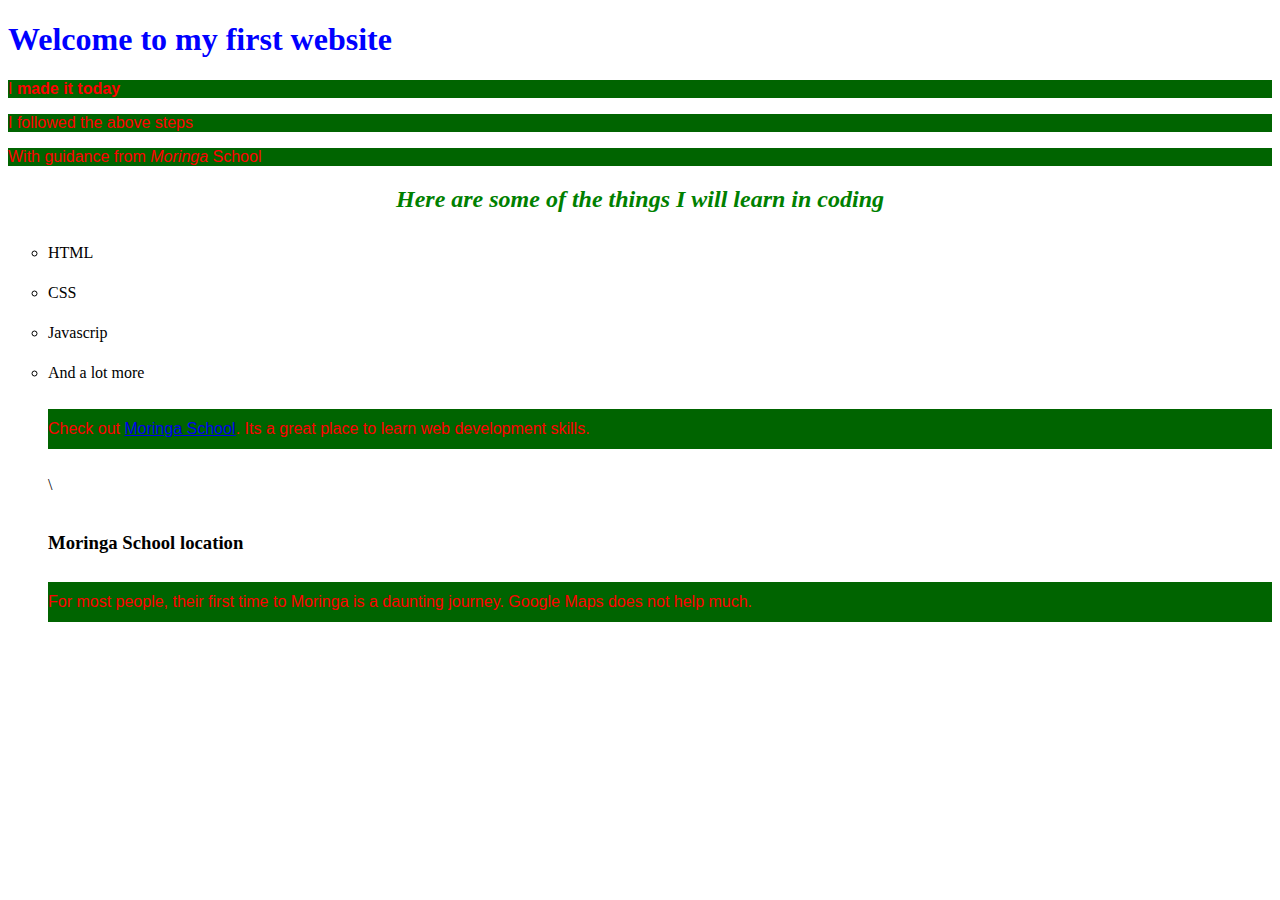
<file: index.html>
<!DOCTYPE html>
<html lang="en" dir="ltr">
  <head>
    <meta charset="utf-8">
    <title>Myfirstwebsite</title>
    <link href="css/myfirstwebsite.css" rel="stylesheet" type="text/css">
  </head>
  <body>
   <h1>Welcome to my first website</h1>
    <p>I <strong>made it today</strong></p>
    <p>I followed the above steps </p>
    <p>With guidance from <em>Moringa</em> School</p>
  <h2>Here are some of the things I will learn in coding</h2>
     <ol>
       <li>HTML</li>
       <li>CSS</li>
       <li>Javascrip</li>
       <li>And a lot more</li>
     <p>Check out <a href="https://www.moringaschool.com/">Moringa School</a>. Its a great place to learn web development skills.</p>\
<h3>Moringa School location</h3>
    <p>For most people, their first time to Moringa is a daunting journey. Google Maps does not help much.</p>
</body>
</html>
</file>
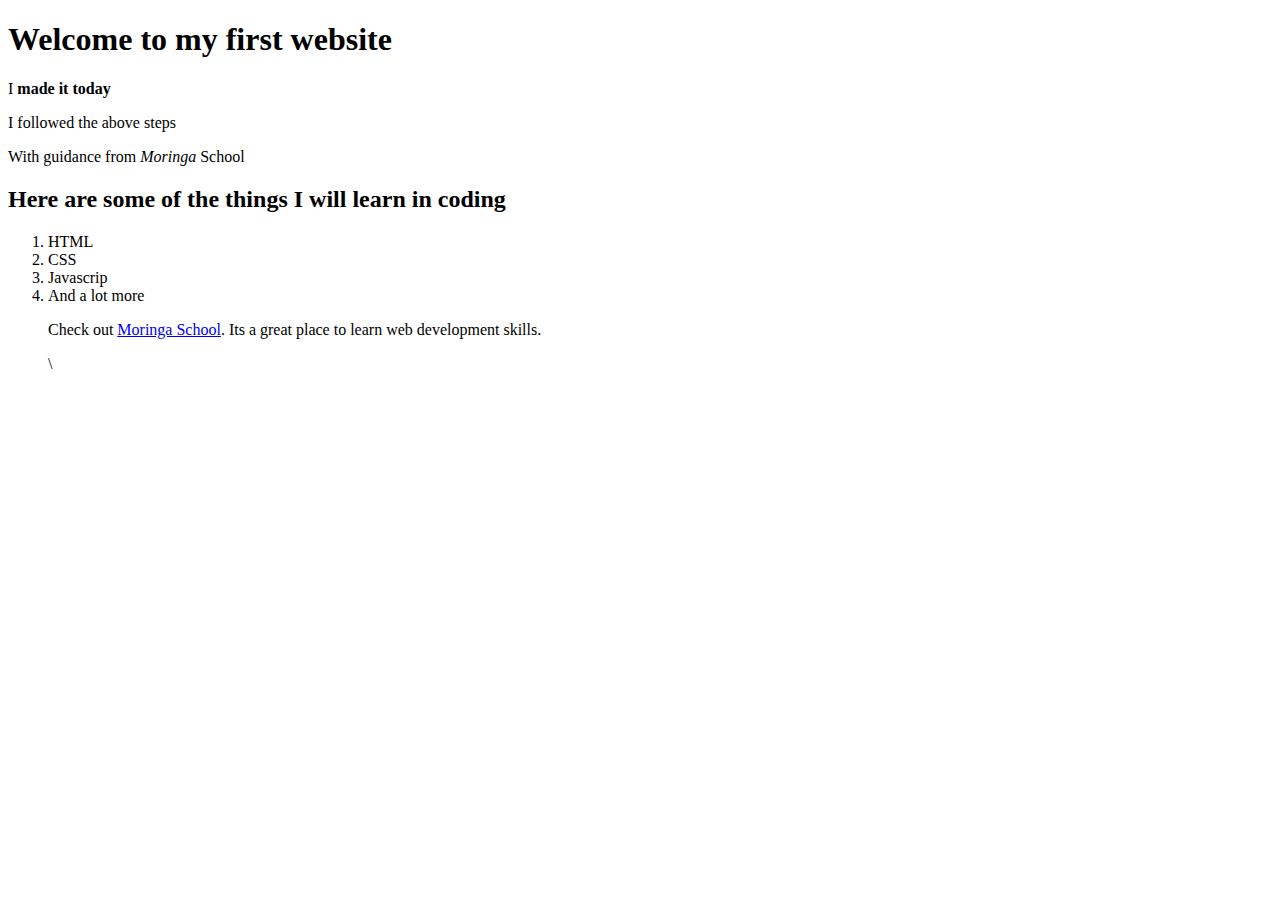
<file: myfirstwebsite.html>
<!DOCTYPE html>
<html lang="en" dir="ltr">
  <head>
    <meta charset="utf-8">
    <title>Myfirstwebsite</title>
  </head>
  <body>
   <h1>Welcome to my first website</h1>
    <p>I <strong>made it today</strong></p>
    <p>I followed the above steps </p>
    <p>With guidance from <em>Moringa</em> School</p>
  <h2>Here are some of the things I will learn in coding</h2>
     <ol>
       <li>HTML</li>
       <li>CSS</li>
       <li>Javascrip</li>
       <li>And a lot more</li>
     <p>Check out <a href="https://www.moringaschool.com/">Moringa School</a>. Its a great place to learn web development skills.</p>\


</body>
</html>
</file>
<file: css/myfirstwebsite.css>
h1 {
  color: blue;

}

h2
{color: green;
font-style: italic;
text-align: center;

}

p {font-family: sans-serif;
  color: red;

}

ol {line-height: 40px;

}

p {background-color: darkgreen;
font-size: 20;

}

li{
  list-style: circle;

  font-family: cursive;
  em: bold;
  strong: italic;


}
</file>
